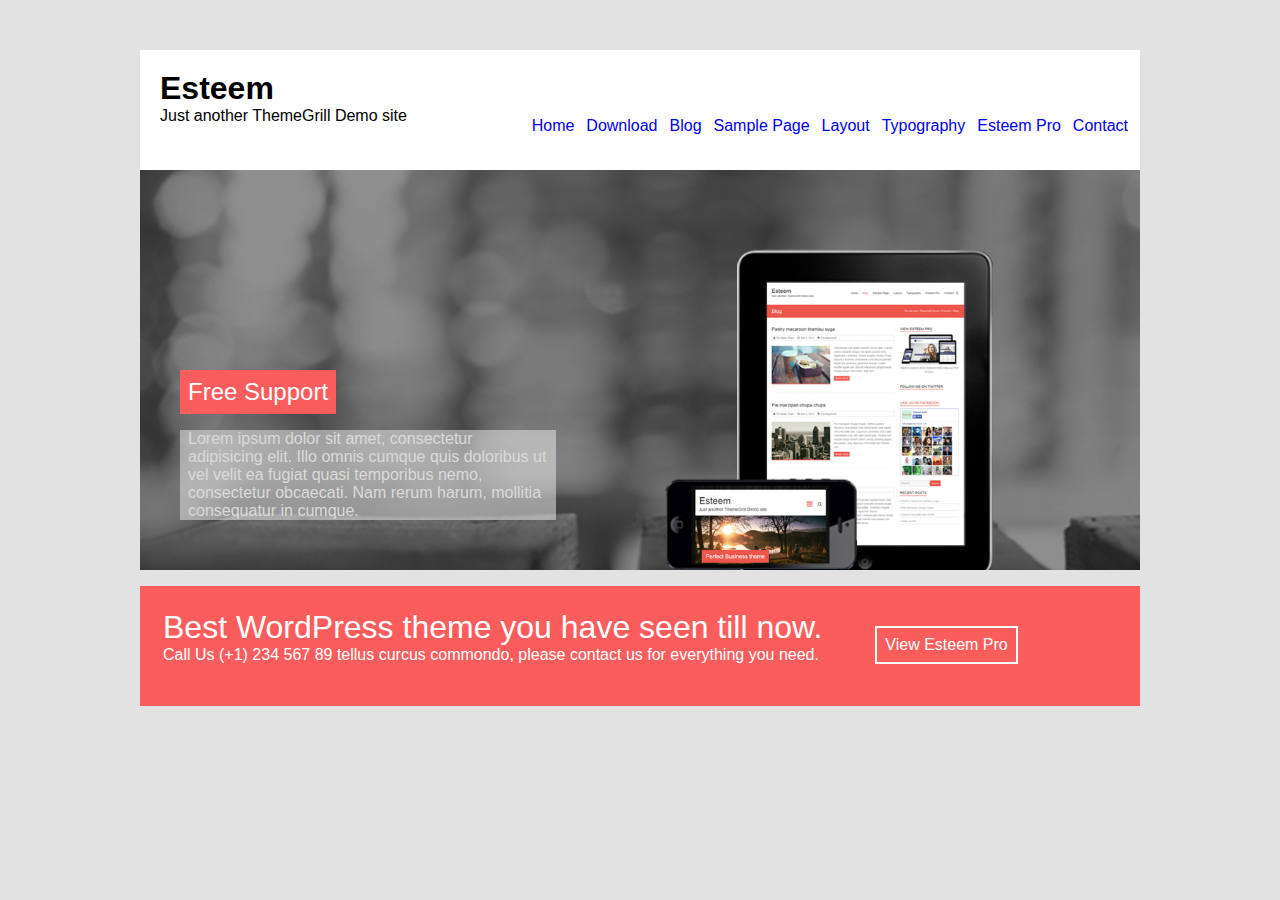
<file: esteem/index.html>
<!DOCTYPE html>
<html>
<head>
	<title></title>
	<link rel="stylesheet" href="css/reset.css">
	<link rel="stylesheet" href="css/main.css">
</head>
<body>
<header class="comWidth header">
	<div class="leftArea">
		<div class="logo">
				<h1><a href="#">Esteem</a></h1>
				<p>Just another ThemeGrill Demo site</p>
		</div>
	</div>
	<div class="rightArea nav">
		<ul>
			<li><a href="#">Home</a></li>
			<li><a href="#">Download</a></li>
			<li><a href="#">Blog</a></li>
			<li><a href="#">Sample Page</a></li>
			<li><a href="#">Layout</a></li>
			<li><a href="#">Typography</a></li>
			<li><a href="#">Esteem Pro</a></li>
			<li><a href="#">Contact</a></li>
		</ul>
	</div>
</header>

<div class="comWidth">
	<section class="banner">
	<div class="feature-slider">
		<img src="img/esteem-wallpapper.jpg" alt="">
	</div>
	<span class="slider-title">
		Free Support
	</span>
	<span class="slider-wraper">
		Lorem ipsum dolor sit amet, consectetur adipisicing elit. Illo omnis cumque quis doloribus ut vel velit ea fugiat quasi temporibus nemo, consectetur obcaecati. Nam rerum harum, mollitia consequatur in cumque.
	</span>
</section>

<section class="comWidth promo-box">
	<div class="inner-wrap">
		<div class="promo-wrap">
			<div class="promo-title">Best WordPress theme you have seen till now.</div>
			<div class="promo-text">
				Call Us (+1) 234 567 89 tellus curcus commondo, please contact us for everything you need.
			</div>
		</div>
		<a class="promo-action" href="">
			View Esteem Pro
		</a>
	</div>
</section>

<div class="site-content">
	<section class="wight-service">
		
	</section>
</div>

</body>
</html>
</file>
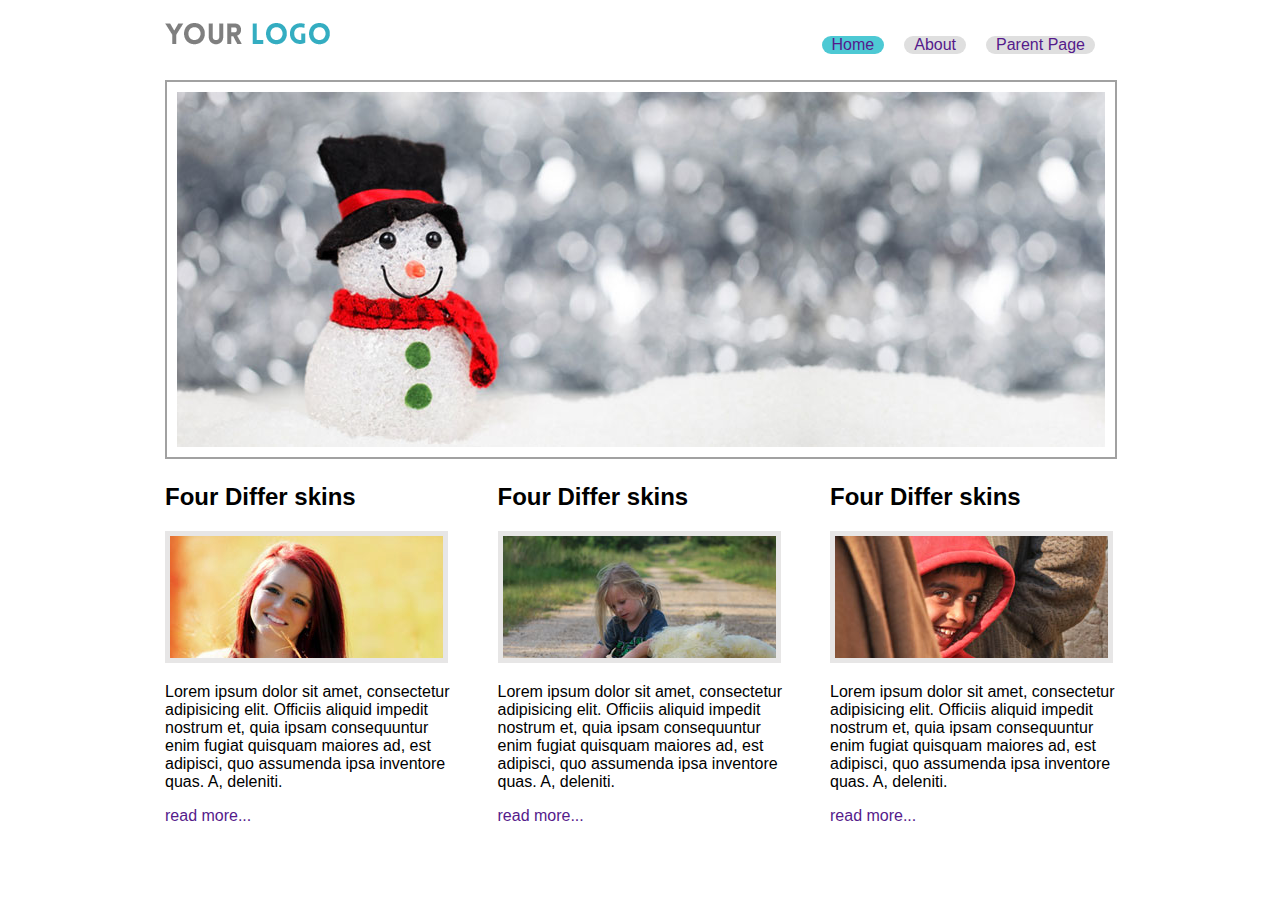
<file: themia-lite/index.html>
<!DOCTYPE html>
<html>
<head>
	<title></title>
	<link rel="stylesheet" href="css/reset.css">
	<link rel="stylesheet" href="css/main.css">
</head>
<body>
<header class="comWidth">

	<div class="top">
		<div class="logo">
			<a href=""><img src="img/logo.png" alt=""></a>
		</div>
		<nav class="nav">
			<ul>
				<li class="active"><a href="">Home</a></li>
				<li><a href="">About</a></li>
				<li><a href="">Parent Page</a></li>
			</ul>
		</nav>
	</div>
	
</header>

<section class="banner">
	<img src="img/slideimg.jpg" alt="">
</section>

<section class="comWidth">
	<div class="item">
		<h2>Four Differ skins</h2>
		<img src="img/featureimg-1.jpg" alt="">
		<p>Lorem ipsum dolor sit amet, consectetur adipisicing elit. Officiis aliquid impedit nostrum et, quia ipsam consequuntur enim fugiat quisquam maiores ad, est adipisci, quo assumenda ipsa inventore quas. A, deleniti.</p>
		<a href="">read more...</a>
	</div>

	<div class="item">
		<h2>Four Differ skins</h2>
		<img src="img/featureimg-2.jpg" alt="">
		<p>Lorem ipsum dolor sit amet, consectetur adipisicing elit. Officiis aliquid impedit nostrum et, quia ipsam consequuntur enim fugiat quisquam maiores ad, est adipisci, quo assumenda ipsa inventore quas. A, deleniti.</p>
		<a href="">read more...</a>
	</div>
	<div class="item last">
		<h2>Four Differ skins</h2>
		<img src="img/featureimg-3.jpg" alt="">
		<p>Lorem ipsum dolor sit amet, consectetur adipisicing elit. Officiis aliquid impedit nostrum et, quia ipsam consequuntur enim fugiat quisquam maiores ad, est adipisci, quo assumenda ipsa inventore quas. A, deleniti.</p>
		<a href="">read more...</a>
	</div>
	
</section>
</body>
</html>
</file>
<file: esteem/css/main.css>
body{
	background: #e2e2e2;
}
a{
	text-decoration: none;
}
.comWidth{
	width: 1000px;
	margin: 0 auto;

}

.header{
	margin-top: 50px;
	background: #fff;
	height: 120px;
}
.leftArea{
	float: left;
}
.logo{
	margin-left: 20px;
	margin-top: 20px;
}

.logo h1 a{
	color: black;
}

.logo h1,p{
	margin:0;
}

.logo h1 a:hover{
	color: red;
}
.rightArea{
	float: right;
}
.nav ul{
	list-style-type: none;
}

.nav ul li{
	float: left;
	margin-right: 12px;
	line-height: 120px;
}
.nav ul li a{
	text-decoration: none;
}


.banner{
	height: 416px;
	width: 1000px;
	position: relative;
}

.feature-slider{
	position: absolute;
	top:0;
	left: 0;
	width: 100%;
}
.feature-slider img{
	width: 100%;
}

.slider-title{
	position: absolute;
	top: 200px;
	left: 40px;
	background: #fb5d5d;
	padding:8px;
	font-size: 24px;
	color: #fff;
}
.slider-wraper{
	position: absolute;
	top: 260px;
	left: 40px;
	background: rgba(226,226,226,0.56);
	width: 360px;
	padding: 0 8px;
	color: #dadada;
}

.promo-box{
	height: 120px;
	width: 1000px;
	background: #fb5d5d;
}

.inner-wrap{
	display: inline-block;
}

.promo-wrap{
	float: left;
	color: #fff;
	padding:23px;
}
.promo-title{
	font-size: 32px;
	
}
.promo-action{
	color: #fff;
	border:2px solid #fff;
	padding: 8px;
	float: right;
	margin-top: 40px;
	margin-left: 30px;
}
</file>
<file: themia-lite/css/main.css>
.comWidth{
	width: 950px;
	margin:0 auto;
}
.top{
	height:80px;
}
.logo{
	float: left;
	line-height: 80px;
}

.nav{
	float: right;
}

.nav ul{
	list-style-type: none;
}

.nav ul li{
	float: left;
	margin-right: 20px;
	border-radius: 45px;
	margin-top: 20px;
	padding: 0 10px;
	background: #dfdfdf;
	color: #666;
}

.nav .active{
	background: #4dc9d4;
	color: #fff;
}

.nav ul li a{
	text-decoration: none;
	display: block;
}

.banner{
	width: 950px;
	margin:0 auto;
}

.banner img{
	border: 2px solid #a1a1a1;
	padding:10px;
}
.item{
	width: 30%;
	margin-right: 5%;
	float: left;
}

.last{
	margin: 0 !important;
}
.item img{
	border:5px solid  #e7e6e6;
}

.item a{
	text-decoration: none;
}
</file>
